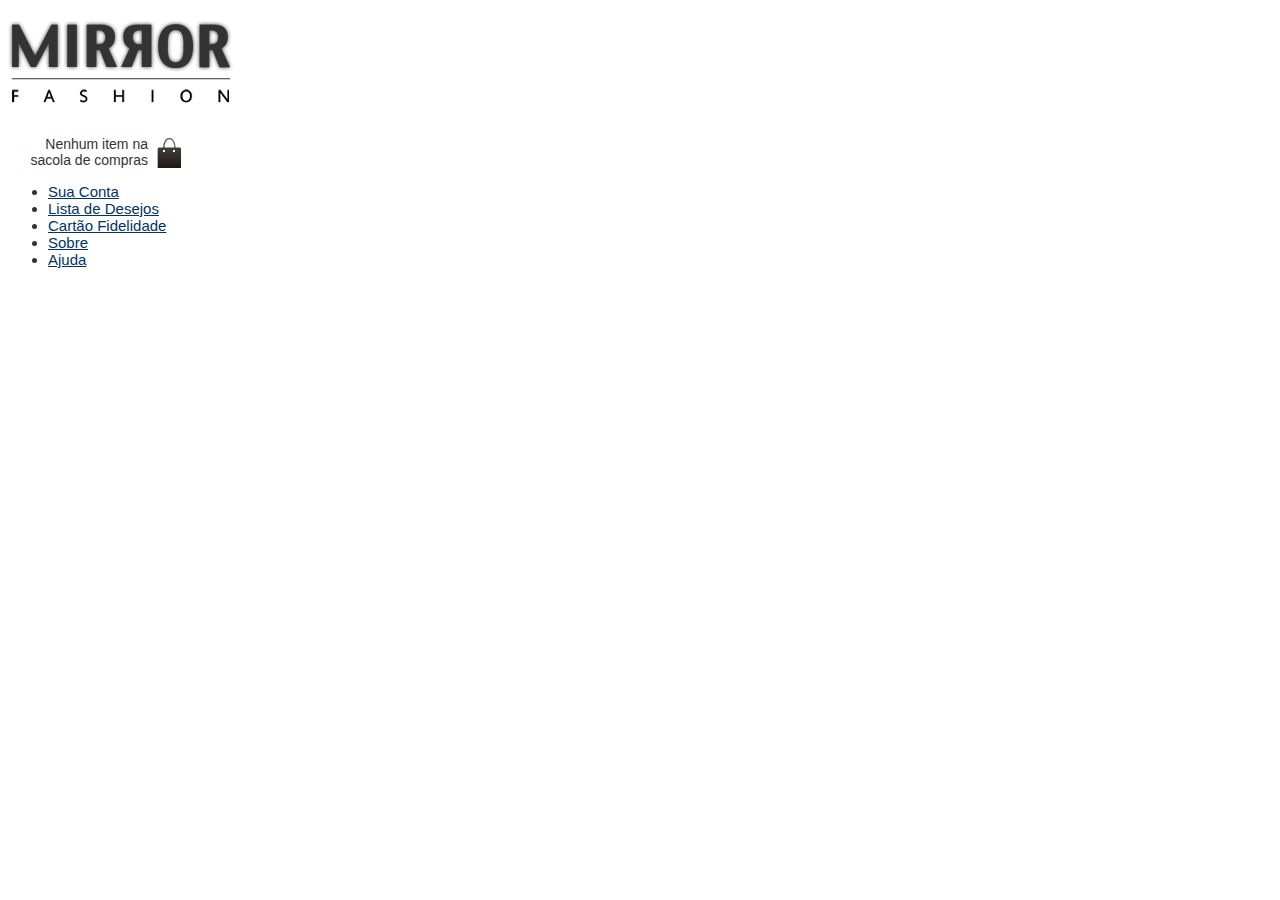
<file: mirrorfashion/index.html>
<!DOCTYPE html>
<html lang="pt-br">
    <head>
        <title>Mirror Fashion</title>
        <meta charset="utf-8">
        <link rel="stylesheet" href="css/estilos.css">
    </head>
    <body>
        <header>
            <!--Conteúdo do cabecalho-->
            <h1><img src="img/logo.png" alt="Mirror Fashion"></h1><!--O 'alt' serve para leitores não visuais da pagina, eh tipo uma -->

            <p class="sacola">
                Nenhum item na sacola de compras
            </p>

            <nav class="menu-opcoes">
                <ul>
                    <li><a href="#">Sua Conta</a></li>
                    <li><a href="#">Lista de Desejos</a></li>
                    <li><a href="#">Cartão Fidelidade</a></li>
                    <li><a href="sobre.html">Sobre</a></li>
                    <li><a href="#">Ajuda</a></li>
                </ul>
            </nav>
        </header>

        <section id="main">
            <!--Conteúdo principal-->
        </section>

        <section id="destaques">
            <!--Painéis com destaques-->
        </section>

        <footer>
            <!--Conteúdo do rodapé-->
        </footer>
    </body>
</html>
</file>
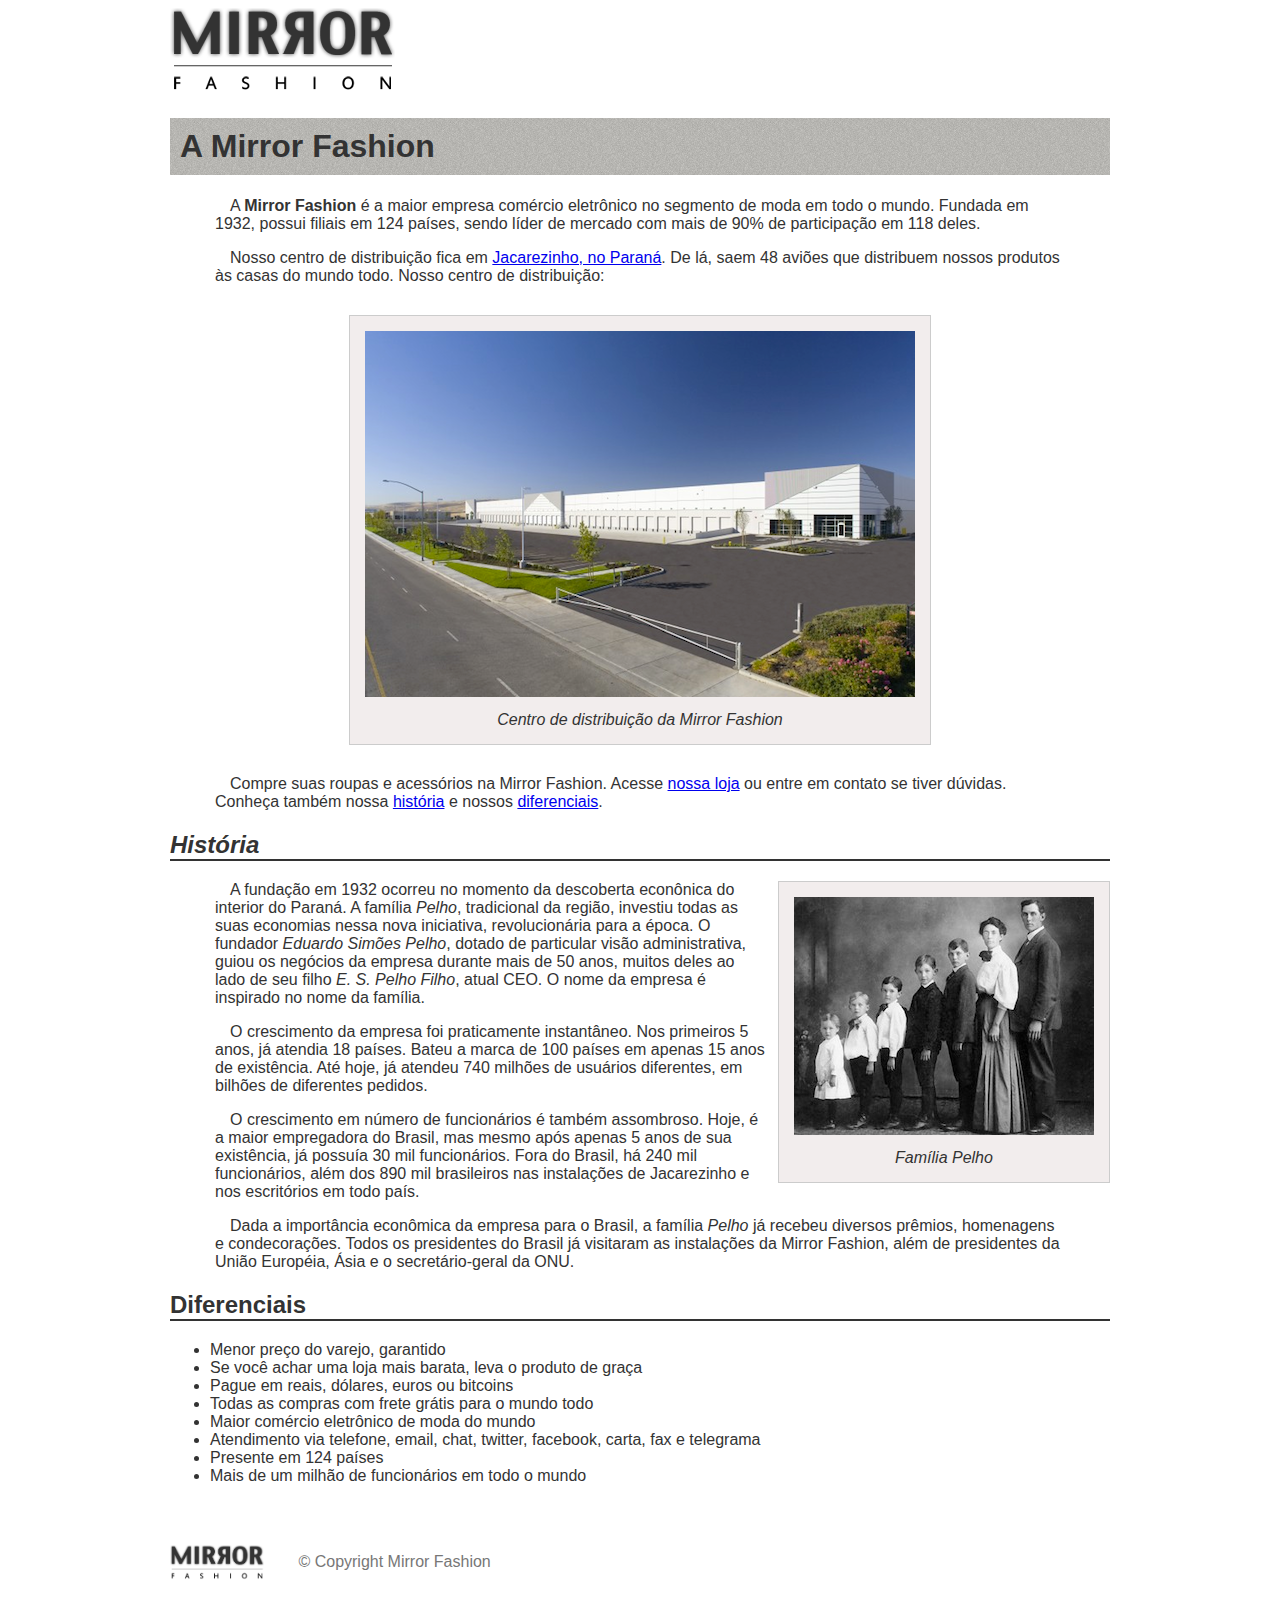
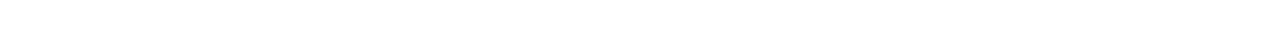
<file: mirrorfashion/sobre.html>
<!DOCTYPE html>
<html>
    <head>
        <meta charset="utf-8">
        <title>Sobre a Mirror Fashion</title>
        <link rel="stylesheet" href="sobre.css">
    </head>
    <body>
        <!--MIRROR FASHION-->
        <img src="img/logo.png" alt="logo da marca">
        <h1>A Mirror Fashion</h1>
        <p>
            A <strong>Mirror Fashion</strong> é a maior empresa comércio eletrônico no segmento de moda em todo o mundo. 
            Fundada em 1932, possui filiais em 124 países, sendo líder de mercado com mais de 90% de 
            participação em 118 deles. 
        </p>
        <p>
            Nosso centro de distribuição fica em <a href="https://maps.google.com.br/?q=Jacarezinho">Jacarezinho, no Paraná</a>. De lá, saem 48 aviões que 
            distribuem nossos produtos às casas do mundo todo. Nosso centro de distribuição:
        </p>
        <figure id="centro-distribuicao">
            <img src="img/centro-distribuicao.png">
            <figcaption>Centro de distribuição da Mirror Fashion</figcaption>
        </figure>
        <p>
            Compre suas roupas e acessórios na Mirror Fashion. Acesse <a href="index.html">nossa loja</a> ou entre em contato 
            se tiver dúvidas. Conheça também nossa <a href="#historia">história</a> e nossos <a href="#diferenciais">diferenciais</a>.
        </p>
        <!--HISTORIA DA FAMILIA PELHO-->
        <h2 id="historia"><em>História</em></h2>
        <figure id="familia-pelho">
            <img src="img/familia-pelho.jpg">
            <figcaption>Família Pelho</figcaption>
        </figure>
        <p>
            A fundação em 1932 ocorreu no momento da descoberta econônica do interior do Paraná. A 
            família <em>Pelho</em>, tradicional da região, investiu todas as suas economias nessa nova iniciativa, 
            revolucionária para a época. O fundador <em>Eduardo Simões Pelho</em>, dotado de particular visão 
            administrativa, guiou os negócios da empresa durante mais de 50 anos, muitos deles ao lado 
            de seu filho <em>E. S. Pelho Filho</em>, atual CEO. O nome da empresa é inspirado no nome da família.
        </p>
        <p>
            O crescimento da empresa foi praticamente instantâneo. Nos primeiros 5 anos, já atendia 18 países. 
            Bateu a marca de 100 países em apenas 15 anos de existência. Até hoje, já atendeu 740 milhões 
            de usuários diferentes, em bilhões de diferentes pedidos.
        </p>
        <p>
            O crescimento em número de funcionários é também assombroso. Hoje, é a maior empregadora do 
            Brasil, mas mesmo após apenas 5 anos de sua existência, já possuía 30 mil funcionários. Fora do 
            Brasil, há 240 mil funcionários, além dos 890 mil brasileiros nas instalações de Jacarezinho e 
            nos escritórios em todo país.
        </p>
        <p>
            Dada a importância econômica da empresa para o Brasil, a família <em>Pelho</em> já recebeu diversos prêmios, 
            homenagens e condecorações. Todos os presidentes do Brasil já visitaram as instalações da Mirror 
            Fashion, além de presidentes da União Européia, Ásia e o secretário-geral da ONU.
        </p>
        <!--DIFERENCIAIS-->
        <h2 id="diferenciais">Diferenciais</h2>
        <ul>
            <li>Menor preço do varejo, garantido</li>
            <li>Se você achar uma loja mais barata, leva o produto de graça</li>
            <li>Pague em reais, dólares, euros ou bitcoins</li>
            <li>Todas as compras com frete grátis para o mundo todo</li>
            <li>Maior comércio eletrônico de moda do mundo</li>
            <li>Atendimento via telefone, email, chat, twitter, facebook, carta, fax e telegrama</li>
            <li>Presente em 124 países</li>
            <li>Mais de um milhão de funcionários em todo o mundo</li>
        </ul>
        <div id="rodape">
            <img src="img/logo.png">
            &copy; Copyright Mirror Fashion
        </div>
    </body>
</html>
</file>
<file: mirrorfashion/css/estilos.css>
.sacola {
    background: url(../img/sacola.png) no-repeat top right;
    font-size: 14px;
    padding-right: 35px;
    text-align: right;
    width: 140px;
}
.menu-opcoes ul {
    font-size: 15px;
}
.menu-opcoes a {
    color: #003366;
}
body {
    color: #333333;
    font-family: "Lucida Sans Unicode", "Lucida Grande", sans-serif;
}
</file>
<file: mirrorfashion/sobre.css>
body {
    color: #333333;
    font-family: "Lucida Sans Unicode", "Lucida Grande", sans-serif;
    margin-left: auto;
    margin-right: auto;
    width: 940px;
}
h1 {
    background-image: url(img/sobre-background.jpg);
    padding: 10px;
}
h2 {
    border-bottom: 2px solid #333333;
    margin-top: 30;
}
figure {
    background-color: #F2EDED;
    border: 1px solid #CCCCCC;
    text-align: center;
    padding: 15px;
    margin: 30px;
}
figcaption {
    font-style: italic;
    margin-top: 10px;
}
p{
    padding: 0 45px;
    text-indent: 15px;
}
#centro-distribuicao{
    margin-left: auto;
    margin-right: auto;
    width: 550px;
}
#rodape{
    color: #777777;
    margin: 30px 0;
    padding: 30px 0;
}
#rodape img {
    margin-right: 30px;
    vertical-align: middle; 
    width: 94px;
}
#familia-pelho {
    float: right;
    margin: 0 0 10px 10px;
}
</file>
